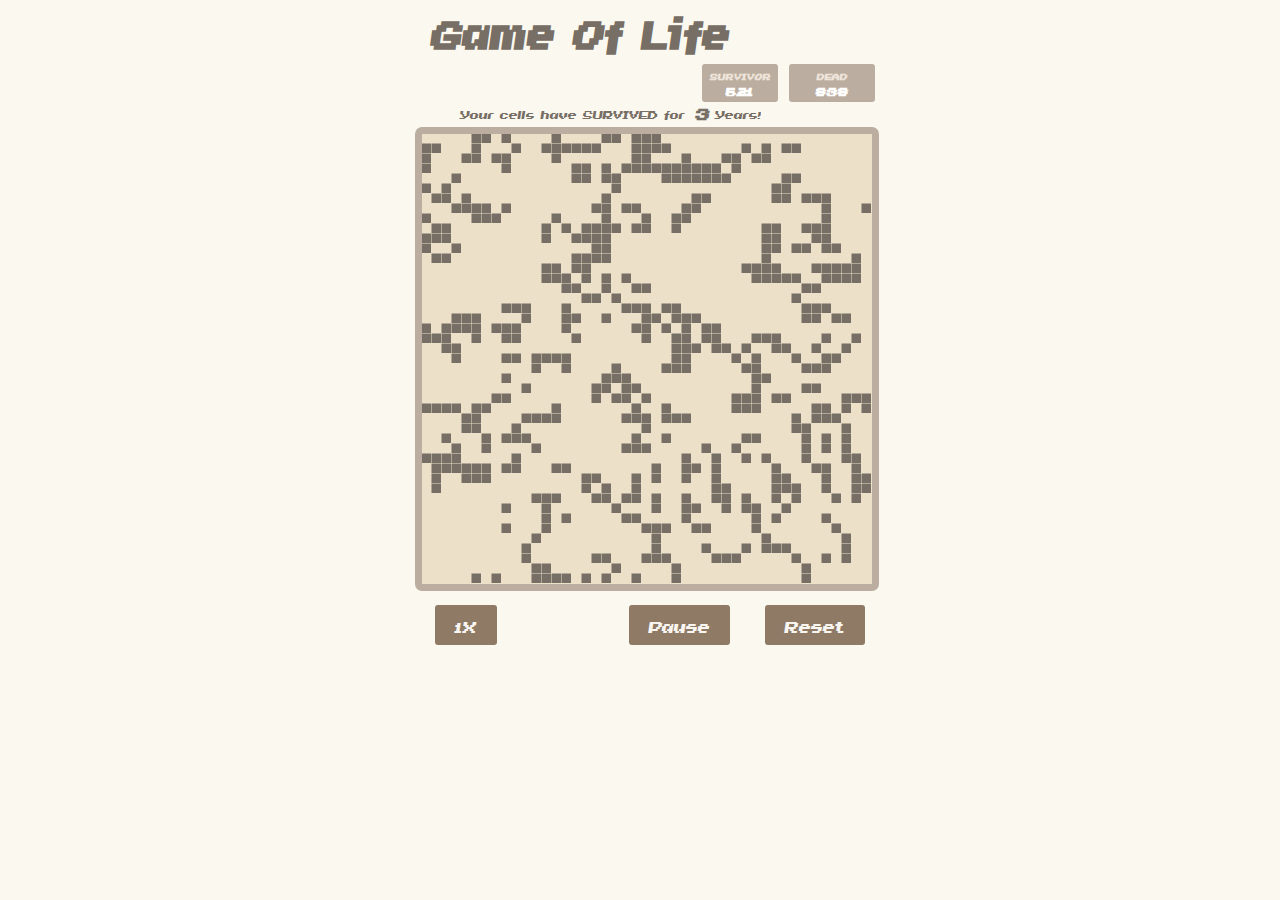
<file: GameOfLife/index.html>
<!DOCTYPE html>
<html>
<head lang="en">
    <meta charset="UTF-8">
    <title>Game of Life</title>
    <link rel="shortcut icon" href="assets/img/favicon.ico">
    <link href="assets/css/main.css" rel="stylesheet" type="text/css">
</head>
<body>
<div class="container">
    <!--显示条-->
    <div id="header">
        <div class="title"><b>Game Of Life</b></div>
        <div class="stats-container">
            <div class="survivor">::after</div>
            <div class="dead">::after</div>
        </div>
        <div class="info">Your cells have SURVIVED for <p class="epochs"></p>Years!</div>
    </div>

    <!--棋盘-->
    <div class="mainbody">
        <canvas width=450 height=450 id="checkboard"></canvas>
    </div>

    <!--控制按钮-->
    <div id="control-bar">
        <div class="speed"><p>1</p><p>X</p></div>
        <div class="reset"><p>Reset</p></div>
        <div class="play-pause"><p>Pause</p></div>
    </div>
</div>
</body>


<script type="text/javascript" src="assets/vendor/jquery-2.1.0.min.js"></script>
<script type="text/javascript" src="assets/js/base.js"></script>
<script type="text/javascript" src="assets/js/toolkit.js"></script>
<script type="text/javascript" src="assets/js/main.js"></script>
</html>
</file>
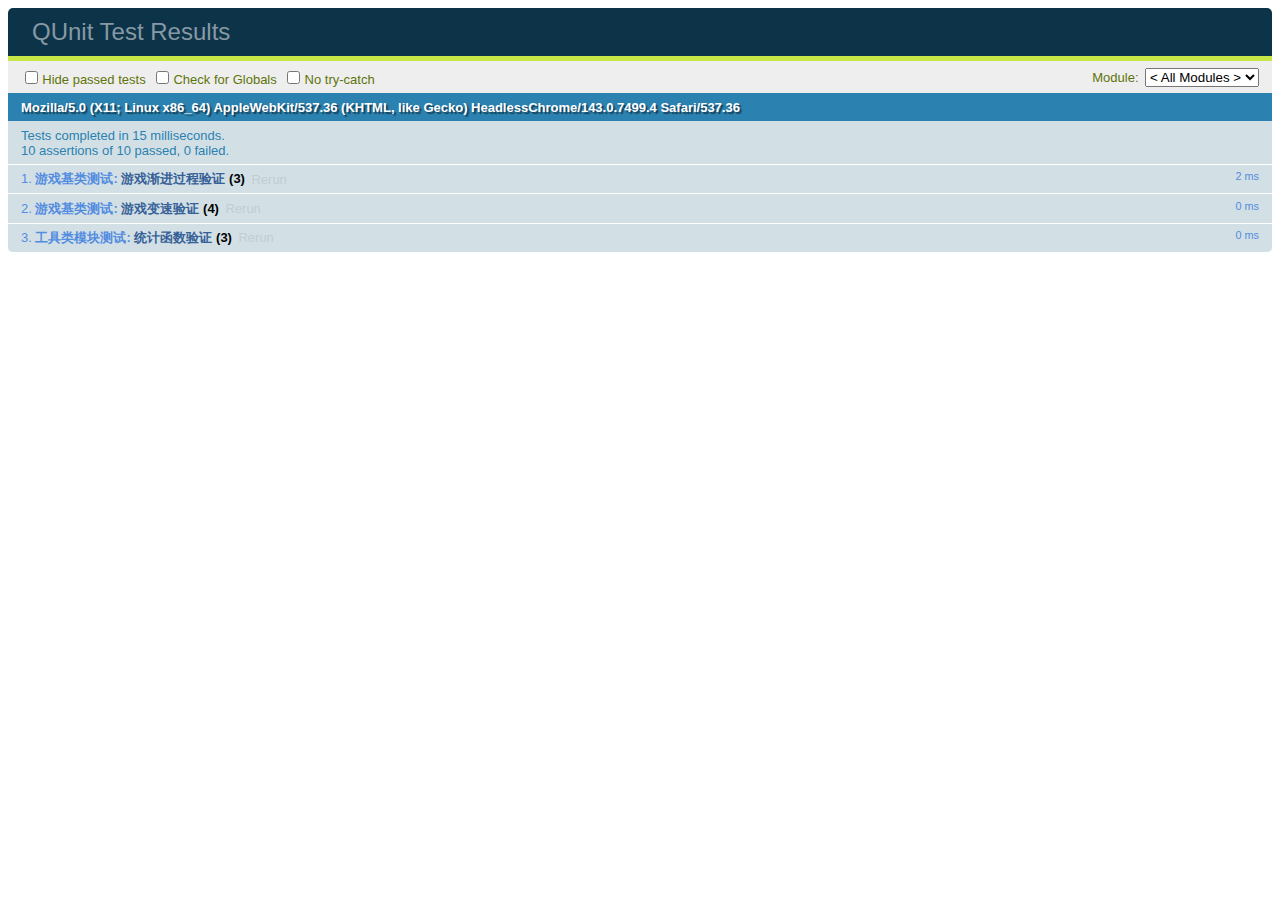
<file: GameOfLife/test.html>
<!DOCTYPE html>
<html>
<head>
  <meta charset="utf-8">
  <title>QUnit Test Results</title>
  <link rel="stylesheet" href="./assets/vendor/quint/qunit-1.15.0.css">
</head>
<body>
  <div id="qunit"></div>
  <div id="qunit-fixture"></div>
  <script type="text/javascript" src="assets/vendor/jquery-2.1.0.min.js"></script>
  <script src="assets/js/base.js"></script>
  <script src="assets/js/toolkit.js"></script>
  <script src="./assets/vendor/quint/qunit-1.15.0.js"></script>
  <script src="assets/js/tests.js"></script>
</body>
</html>
</file>
<file: GameOfLife/assets/css/main.css>
@font-face {
    font-family: invasion2000;
    src: url('font/invasion2000.ttf');
}

html, body {
    background: #faf8ef;
    color: #776e65;
    font-size: 18px;
    font-family: invasion2000;
}
.container {
    margin:0 auto;
    width: 450px;
    display: block;
    /*margin-left: 36%;*/
}
.title {
    display: block;
    float: left;
    font-size: 46px;
    transform:scaleX(0.9);
    margin-bottom: 0;
}
.info {
    float: left;
    margin-bottom: 5px;
    margin-left: 45px;
    font-size: 13px;
}
.stats-container {
    margin-left: 100px;
    margin-top: 22px;
    margin-right: -7px;
    display: block;
    float: right;
}
.survivor {
    width: 50px;
}
.dead {
    width: 60px;
}
.dead, .survivor{
    position: relative;
    display: inline-block;
    background: #bbada0;
    padding: 13px 13px;
    font-size: 15px;
    height: 12px;
    line-height: 27px;
    font-weight: bold;
    border-radius: 3px;
    color: white;
    margin-top: -12px;
    text-align: center;
}
.dead{
    left: 3px;
}
.dead:after{
    content: "Dead";
}
.survivor:after{
    content: "Survivor";
}
.dead:after, .survivor:after{
    position: absolute;
    width: 100%;
    top: 4px;
    left: 0;
    text-transform: uppercase;
    font-size: 10px;
    line-height: 16px;
    text-align: center;
    color: #eee4da;
    margin: 0, 1px;
}
p {
    margin-top: 0;
}
.info>p {
    display: inline;
}
.reset, .play-pause, .speed {
    margin-top: 10px;
    background: #8f7a66;
    border-radius: 3px;
    padding: 0 20px;
    text-decoration: none;
    color: #f9f6f2;
    height: 40px;
    line-height: 42px;
    display: block;
    text-align: center;
    cursor: pointer;
}
#checkboard {
    border-style: solid ;
    border-color: #BBADA0;
    border-width: 7px;
    border-radius: 7px;
}
.reset, .play-pause {
    margin-left: 35px;
    float: right;
}
.play-pause {
    float: right;
}
.speed {
    float: left;
    margin-left: 20px;
}
.speed>p {
    float: left;
}
#reset {
    float: right;
}
</file>
<file: GameOfLife/assets/vendor/quint/qunit-1.15.0.css>
/*!
 * QUnit 1.15.0
 * http://qunitjs.com/
 *
 * Copyright 2014 jQuery Foundation and other contributors
 * Released under the MIT license
 * http://jquery.org/license
 *
 * Date: 2014-08-08T16:00Z
 */

/** Font Family and Sizes */

#qunit-tests, #qunit-header, #qunit-banner, #qunit-testrunner-toolbar, #qunit-userAgent, #qunit-testresult {
	font-family: "Helvetica Neue Light", "HelveticaNeue-Light", "Helvetica Neue", Calibri, Helvetica, Arial, sans-serif;
}

#qunit-testrunner-toolbar, #qunit-userAgent, #qunit-testresult, #qunit-tests li { font-size: small; }
#qunit-tests { font-size: smaller; }


/** Resets */

#qunit-tests, #qunit-header, #qunit-banner, #qunit-userAgent, #qunit-testresult, #qunit-modulefilter {
	margin: 0;
	padding: 0;
}


/** Header */

#qunit-header {
	padding: 0.5em 0 0.5em 1em;

	color: #8699A4;
	background-color: #0D3349;

	font-size: 1.5em;
	line-height: 1em;
	font-weight: 400;

	border-radius: 5px 5px 0 0;
}

#qunit-header a {
	text-decoration: none;
	color: #C2CCD1;
}

#qunit-header a:hover,
#qunit-header a:focus {
	color: #FFF;
}

#qunit-testrunner-toolbar label {
	display: inline-block;
	padding: 0 0.5em 0 0.1em;
}

#qunit-banner {
	height: 5px;
}

#qunit-testrunner-toolbar {
	padding: 0.5em 1em 0.5em 1em;
	color: #5E740B;
	background-color: #EEE;
	overflow: hidden;
}

#qunit-userAgent {
	padding: 0.5em 1em 0.5em 1em;
	background-color: #2B81AF;
	color: #FFF;
	text-shadow: rgba(0, 0, 0, 0.5) 2px 2px 1px;
}

#qunit-modulefilter-container {
	float: right;
}

/** Tests: Pass/Fail */

#qunit-tests {
	list-style-position: inside;
}

#qunit-tests li {
	padding: 0.4em 1em 0.4em 1em;
	border-bottom: 1px solid #FFF;
	list-style-position: inside;
}

#qunit-tests.hidepass li.pass, #qunit-tests.hidepass li.running  {
	display: none;
}

#qunit-tests li strong {
	cursor: pointer;
}

#qunit-tests li a {
	padding: 0.5em;
	color: #C2CCD1;
	text-decoration: none;
}
#qunit-tests li a:hover,
#qunit-tests li a:focus {
	color: #000;
}

#qunit-tests li .runtime {
	float: right;
	font-size: smaller;
}

.qunit-assert-list {
	margin-top: 0.5em;
	padding: 0.5em;

	background-color: #FFF;

	border-radius: 5px;
}

.qunit-collapsed {
	display: none;
}

#qunit-tests table {
	border-collapse: collapse;
	margin-top: 0.2em;
}

#qunit-tests th {
	text-align: right;
	vertical-align: top;
	padding: 0 0.5em 0 0;
}

#qunit-tests td {
	vertical-align: top;
}

#qunit-tests pre {
	margin: 0;
	white-space: pre-wrap;
	word-wrap: break-word;
}

#qunit-tests del {
	background-color: #E0F2BE;
	color: #374E0C;
	text-decoration: none;
}

#qunit-tests ins {
	background-color: #FFCACA;
	color: #500;
	text-decoration: none;
}

/*** Test Counts */

#qunit-tests b.counts                       { color: #000; }
#qunit-tests b.passed                       { color: #5E740B; }
#qunit-tests b.failed                       { color: #710909; }

#qunit-tests li li {
	padding: 5px;
	background-color: #FFF;
	border-bottom: none;
	list-style-position: inside;
}

/*** Passing Styles */

#qunit-tests li li.pass {
	color: #3C510C;
	background-color: #FFF;
	border-left: 10px solid #C6E746;
}

#qunit-tests .pass                          { color: #528CE0; background-color: #D2E0E6; }
#qunit-tests .pass .test-name               { color: #366097; }

#qunit-tests .pass .test-actual,
#qunit-tests .pass .test-expected           { color: #999; }

#qunit-banner.qunit-pass                    { background-color: #C6E746; }

/*** Failing Styles */

#qunit-tests li li.fail {
	color: #710909;
	background-color: #FFF;
	border-left: 10px solid #EE5757;
	white-space: pre;
}

#qunit-tests > li:last-child {
	border-radius: 0 0 5px 5px;
}

#qunit-tests .fail                          { color: #000; background-color: #EE5757; }
#qunit-tests .fail .test-name,
#qunit-tests .fail .module-name             { color: #000; }

#qunit-tests .fail .test-actual             { color: #EE5757; }
#qunit-tests .fail .test-expected           { color: #008000; }

#qunit-banner.qunit-fail                    { background-color: #EE5757; }


/** Result */

#qunit-testresult {
	padding: 0.5em 1em 0.5em 1em;

	color: #2B81AF;
	background-color: #D2E0E6;

	border-bottom: 1px solid #FFF;
}
#qunit-testresult .module-name {
	font-weight: 700;
}

/** Fixture */

#qunit-fixture {
	position: absolute;
	top: -10000px;
	left: -10000px;
	width: 1000px;
	height: 1000px;
}
</file>
